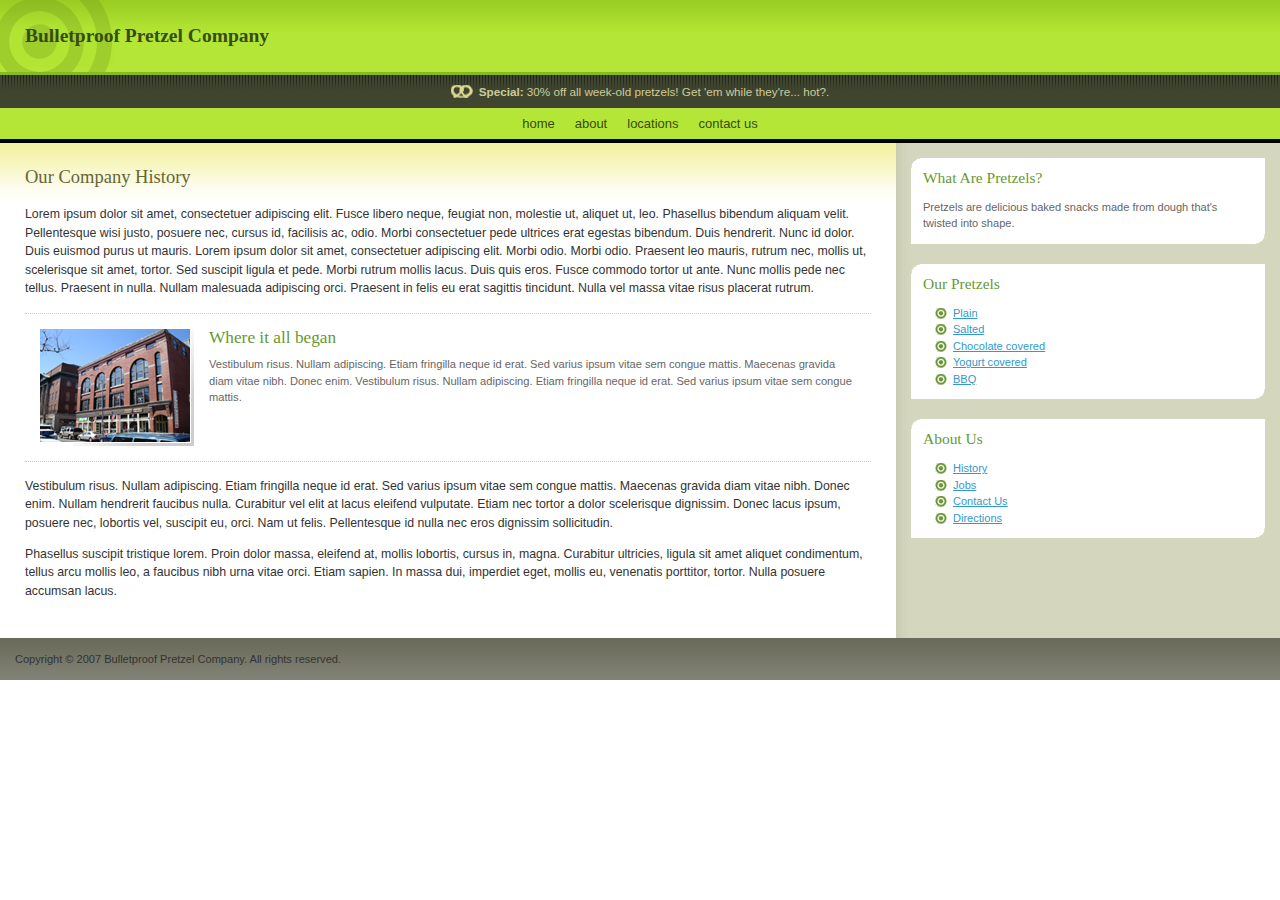
<file: step-1/index.html>
<!DOCTYPE html PUBLIC "-//W3C//DTD XHTML 1.0 Transitional//EN"
    "http://www.w3.org/TR/xhtml1/DTD/xhtml1-transitional.dtd">
<html xmlns="http://www.w3.org/1999/xhtml" lang="en" xml:lang="en">
<head>
    <title>Bulletproof Pretzel Company</title>
    <meta http-equiv="Content-Type" content="text/html; charset=utf-8" />
    <link rel="stylesheet" type="text/css" media="screen" href="css/screen.css"/>
</head>

<body>

<div id="wrap">

	<div id="header">
		<h1>Bulletproof Pretzel Company</h1>
	</div>

	<p id="message">
	<strong>Special:</strong> 30% off all week-old pretzels!  Get 'em while they're... hot?.
	</p>

	<div id="nav">
	<ul>
	<li><a href="index.htm">home</a></li>
	<li><a href="about.htm">about</a></li>
	<li><a href="locations.htm">locations</a></li>
	<li><a href="contact.htm">contact us</a></li>
	</ul>
	</div>

	<div id="content">
		<div class="gutter">
		<h2>Our Company History</h2>
		<p>Lorem ipsum dolor sit amet, consectetuer adipiscing elit. Fusce libero neque, feugiat non, molestie ut, aliquet ut, leo. Phasellus bibendum aliquam velit. Pellentesque wisi justo, posuere nec, cursus id, facilisis ac, odio. Morbi consectetuer pede ultrices erat egestas bibendum. Duis hendrerit. Nunc id dolor. Duis euismod purus ut mauris. Lorem ipsum dolor sit amet, consectetuer adipiscing elit. Morbi odio. Morbi odio. Praesent leo mauris, rutrum nec, mollis ut, scelerisque sit amet, tortor. Sed suscipit ligula et pede. Morbi rutrum mollis lacus. Duis quis eros. Fusce commodo tortor ut ante. Nunc mollis pede nec tellus. Praesent in nulla. Nullam malesuada adipiscing orci. Praesent in felis eu erat sagittis tincidunt. Nulla vel massa vitae risus placerat rutrum.</p>

		<dl class="feature">
			<dt><img src="img/bldg.jpg" width="150" height="113" alt="building" />Where it all began</dt>
			<dd>Vestibulum risus. Nullam adipiscing. Etiam fringilla neque id erat. Sed varius ipsum vitae sem congue mattis. Maecenas gravida diam vitae nibh. Donec enim. Vestibulum risus. Nullam adipiscing. Etiam fringilla neque id erat. Sed varius ipsum vitae sem congue mattis.</dd>
		</dl>

		<p>Vestibulum risus. Nullam adipiscing. Etiam fringilla neque id erat. Sed varius ipsum vitae sem congue mattis. Maecenas gravida diam vitae nibh. Donec enim. Nullam hendrerit faucibus nulla. Curabitur vel elit at lacus eleifend vulputate. Etiam nec tortor a dolor scelerisque dignissim. Donec lacus ipsum, posuere nec, lobortis vel, suscipit eu, orci. Nam ut felis. Pellentesque id nulla nec eros dignissim sollicitudin.</p>

		<p>Phasellus suscipit tristique lorem. Proin dolor massa, eleifend at, mollis lobortis, cursus in, magna. Curabitur ultricies, ligula sit amet aliquet condimentum, tellus arcu mollis leo, a faucibus nibh urna vitae orci. Etiam sapien. In massa dui, imperdiet eget, mollis eu, venenatis porttitor, tortor. Nulla posuere accumsan lacus.</p>
		</div>
	</div>

	<div id="sidebar">
		<div class="gutter">
			<div class="box">
				<h3>What Are Pretzels?</h3>
				<p>Pretzels are delicious baked snacks made from dough that's twisted into shape.</p>
			</div>
			<div class="box">
				<h3>Our Pretzels</h3>
				<ul>
					<li><a href="#">Plain</a></li>
					<li><a href="#">Salted</a></li>
					<li><a href="#">Chocolate covered</a></li>
					<li><a href="#">Yogurt covered</a></li>
					<li><a href="#">BBQ</a></li>
				</ul>
			</div>
			<div class="box">
				<h3>About Us</h3>
				<ul>
					<li><a href="#">History</a></li>
					<li><a href="#">Jobs</a></li>
					<li><a href="#">Contact Us</a></li>
					<li><a href="#">Directions</a></li>
				</ul>
			</div>
		</div>
	</div>

	<div id="footer">
		<p>Copyright &copy; 2007 Bulletproof Pretzel Company.  All rights reserved.</p>
	</div>

</div> <!-- end #wrap -->

</body>
</html>
</file>
<file: step-1/css/screen.css>
body {
	margin: 0;
	padding: 0;
	font-family: Verdana, sans-serif;
	font-size: small;
	background: #fff;
	}
a:link {
	color: #39c;
	}
a:visited {
	color: #369;
	}

/* layout */

#wrap {
	min-width: 500px;
	max-width: 1400px;
	background: url(../img/wrap-bg.gif) repeat-y 70% 0;
	}
#content {
	float: left;
	width: 70%;
	font-size: 95%;
	color: #333;
	line-height: 1.5em;
	}
#sidebar {
	float: right;
	width: 30%;
	}
#footer {
	clear: both;
	background: #828377 url(../img/footer-bg.gif) repeat-x top left;
	}

/* gutters */

#content .gutter {
	padding: 25px;
	background: url(../img/content-bg.gif) repeat-x top left;
	}
#sidebar .gutter, #sidebar-2 .gutter {
	padding: 15px;
	}

/* header */

#header {
	border-bottom: 3px solid #87B825;
	background: #B4E637 url(../img/header-bg.gif) repeat-x top left;
	}
#header h1 {
	margin: 0;
	padding: 25px;
	font-family: Georgia, serif;
	font-size: 150%;
	color: #374C0E;
	background: url(../img/bulls-eye.gif) no-repeat top left;
	}
	
/* message row */

#message {
	margin: 0;
	padding: 10px;
	font-size: 90%;
	color: #cc9;
	text-align: center;
	background: #404530 url(../img/message-bg.gif) repeat-x top left;
	}
#message strong {
	padding: 0 0 0 28px;
	background: url(../img/pretzel.gif) no-repeat 0 50%;
	}

/* nav bar */

#nav {
	float:left;
	width:100%;
	background:#B4E637;
	border-bottom:4px solid #000;
	overflow:hidden;
	position:relative;
}
#nav ul {
	clear:left;
	float:left;
	list-style:none;
	margin:0;
	padding:0;
	position:relative;
	left:50%;
	text-align:center;
}
#nav ul li {
	display:block;
	float:left;
	list-style:none;
	margin:0;
	padding:0;
	position:relative;
	right:50%;
}
#nav ul li a {
	text-decoration:none;
	padding:7px 10px;
	color:#374C0E;
	line-height:2.4;
}
#nav ul li a:hover {
	background-color:#cc9;
}

/* content */

#content h2 {
	margin: 0 0 1em 0;
	padding: 0;
	font-family: Georgia, serif;
	font-size: 150%;
	color: #663;
	font-weight: normal;
	}

dl.feature {
	margin: 15px 0;
	padding: 15px;
	border-top: 1px dotted #ccc;
	border-bottom: 1px dotted #ccc;
	}
dl.feature:after {
    content: "."; 
    display: block; 
    height: 0; 
    clear: both; 
    visibility: hidden;
	}
dl.feature dt {
	margin: 0 0 .5em 0;
	font-family: Georgia, serif;
	font-size: 140%;
	color: #693;
	}
dl.feature dt img {
	float: left;
	margin: 0 15px 0 0;
	padding: 0 4px 4px 0;
	background: url(../img/photo-frame.gif) no-repeat bottom right;
	}
dl.feature dd {
	margin-left: 169px;
	font-size: 90%;
	line-height: 1.5em;
	color: #666;
	}

/* sidebars */

.box { 
	margin: 0 0 20px 0;
	padding: 0 0 12px 0;
	font-size: 85%;
	line-height: 1.5em;
	color: #666;
	background: #fff url(../img/box-b.gif) no-repeat bottom right;
	}
.box h3 {
	margin: 0;
	padding: 12px;
	font-family: Georgia, serif;
	font-size: 140%;
	font-weight: normal;
	color: #693;
	background: url(../img/box-t.gif) no-repeat top left;
	}
.box p, .box ul {
	margin: 0;
	padding: 0 12px;
	}
.box ul li {
	margin: 0 0 0 12px;
	padding: 0 0 0 18px;
	list-style: none;
	background: url(../img/li-bullet.gif) no-repeat 0 3px;
	}

/* footer */

#footer p {
	margin: 0;
	padding: 15px;
	font-size: 85%;
	color: #333; 
	}

/*  IE fixes */

#content, #sidebar, #footer {
	height: 1%;
	}
* html dl.feature { /* for IE5+6 */
	height: 1%; 
	}
*:first-child+html .feature { /* for IE7 */
	min-height: 1px; 
	}
</file>
